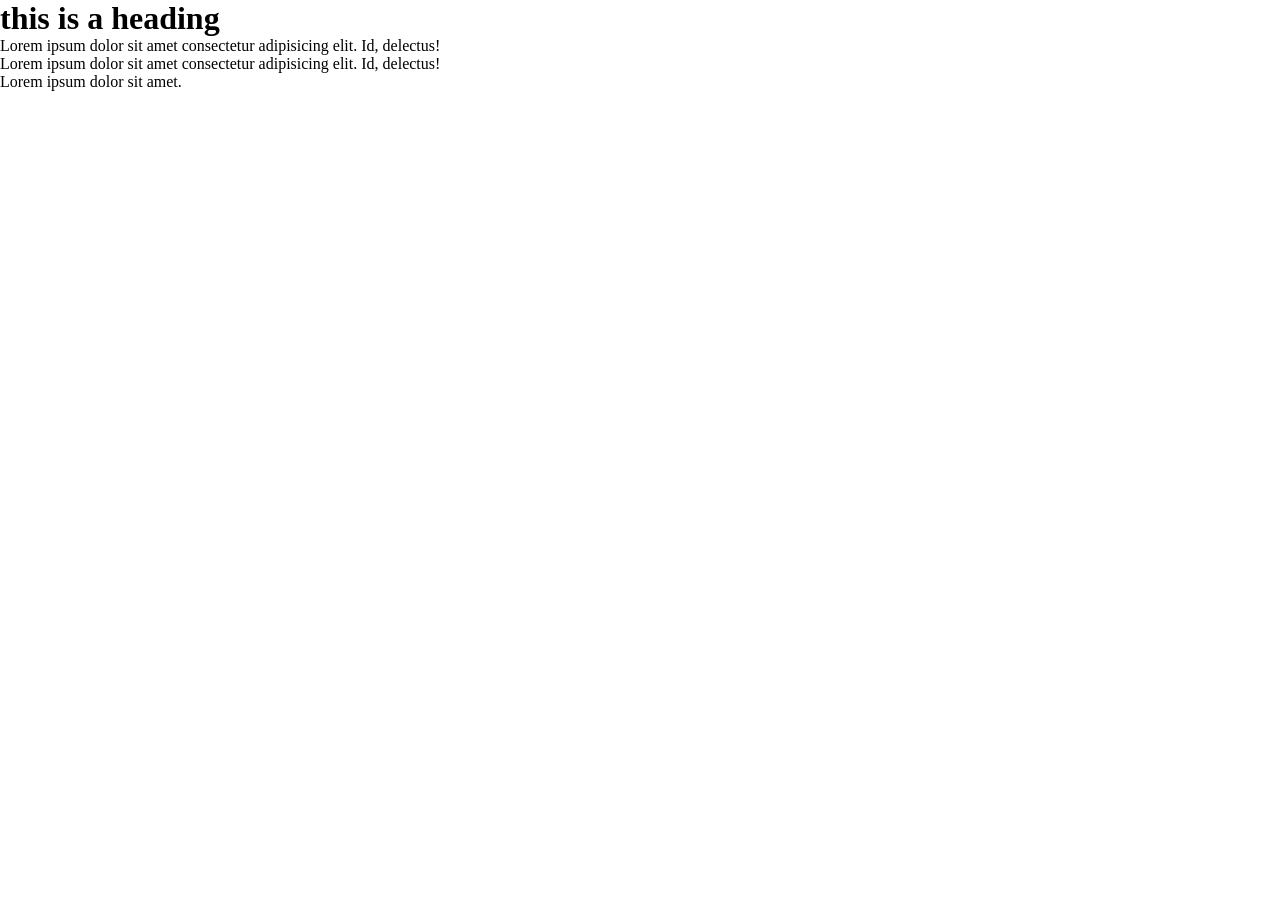
<file: CSS/index.html>
<!DOCTYPE html>
<html lang="en">
<head>
    <meta charset="UTF-8">
    <meta name="viewport" content="width=device-width, initial-scale=1.0">
    <title>Document</title>
    <style>
        /* element selector  */
        /* p{
            color:blue;
        } */

        /* class selector  */

        /* .heading{
            color: red;
        } */

        /* id selector  */
        /* #heading{
            color: red;
        } */

        /* grouping selector  */

        /* h1,p,div{
            color: orange;
        } */
        /* universel selector  */

        *{
            margin: 0;
            padding: 0;
        }




    </style>
</head>
<body>

    <h1 >this is a heading</h1>

    <p >Lorem ipsum dolor sit amet consectetur adipisicing elit. Id, delectus!</p>
    <p >Lorem ipsum dolor sit amet consectetur adipisicing elit. Id, delectus!</p>

    <div>Lorem ipsum dolor sit amet.</div>
</body>
</html>
</file>
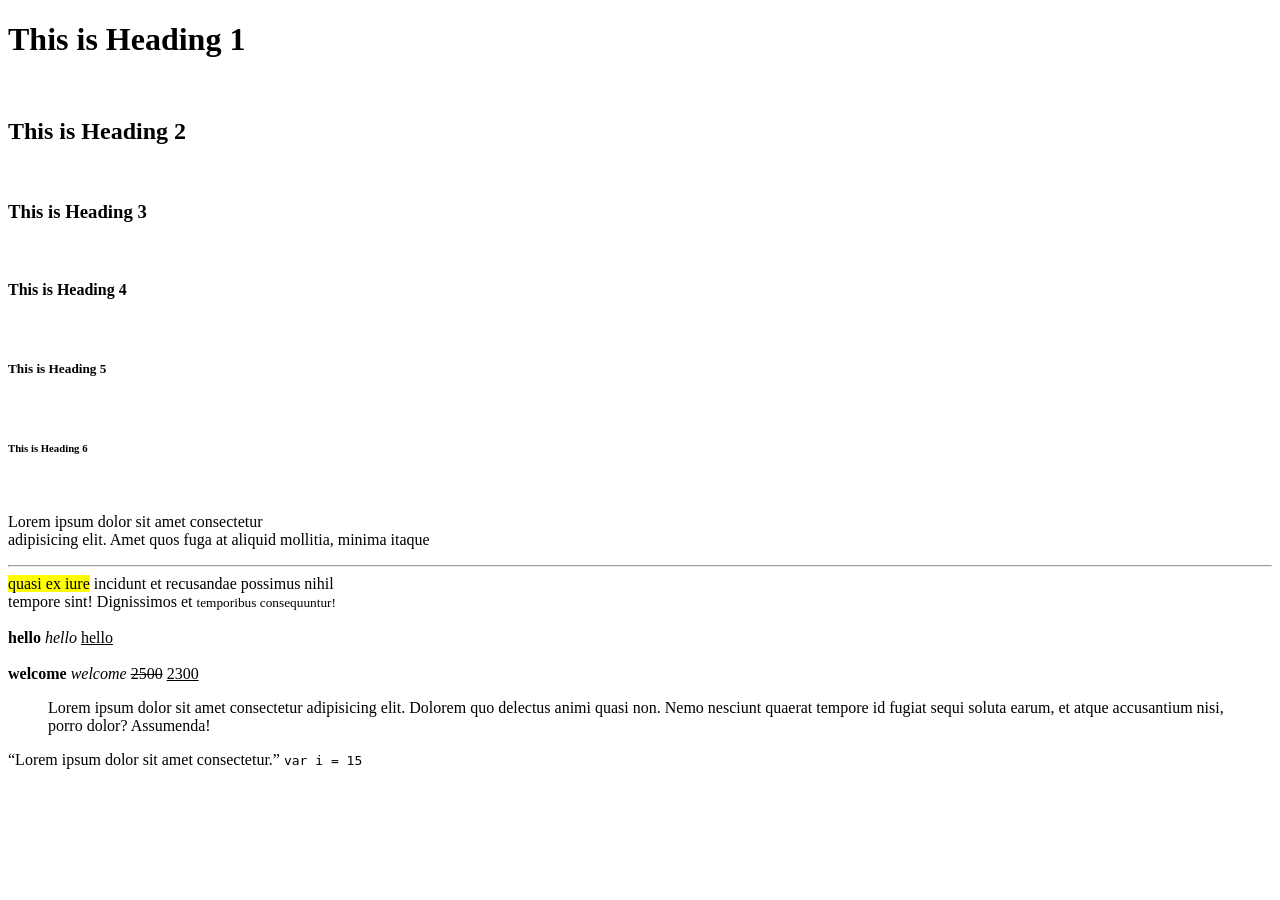
<file: html/index.html>
<!DOCTYPE html>
<html>
<head>
    <title>Heading</title>
</head>
<body>
    <h1>This is Heading 1</h1>​
   <h2>This is Heading 2</h2>​
   <h3>This is Heading 3</h3>​
   <h4>This is Heading 4</h4>​
   <h5>This is Heading 5</h5>​
   <h6>This is Heading 6</h6>​

   <p>Lorem ipsum dolor sit amet consectetur <br> adipisicing elit. Amet quos fuga at aliquid mollitia, minima itaque</p>

   <hr>
   
   <mark>quasi ex iure</mark> incidunt et recusandae possimus nihil <br> tempore sint! Dignissimos et <small>temporibus consequuntur!</small>
<br>
<br>

   <b>hello</b>
   <i>hello</i>
   <u>hello</u>
<br>
<br>

<strong> welcome </strong>
<em> welcome </em>

<del>2500</del> <ins>2300</ins>
<br>
<blockquote>Lorem ipsum dolor sit amet consectetur adipisicing elit. Dolorem quo delectus animi quasi non. Nemo nesciunt quaerat tempore id fugiat sequi soluta earum, et atque accusantium nisi, porro dolor? Assumenda!</blockquote>

<q>Lorem ipsum dolor sit amet consectetur.</q>

<code> var i = 15</code>



</body>
</html>
</file>
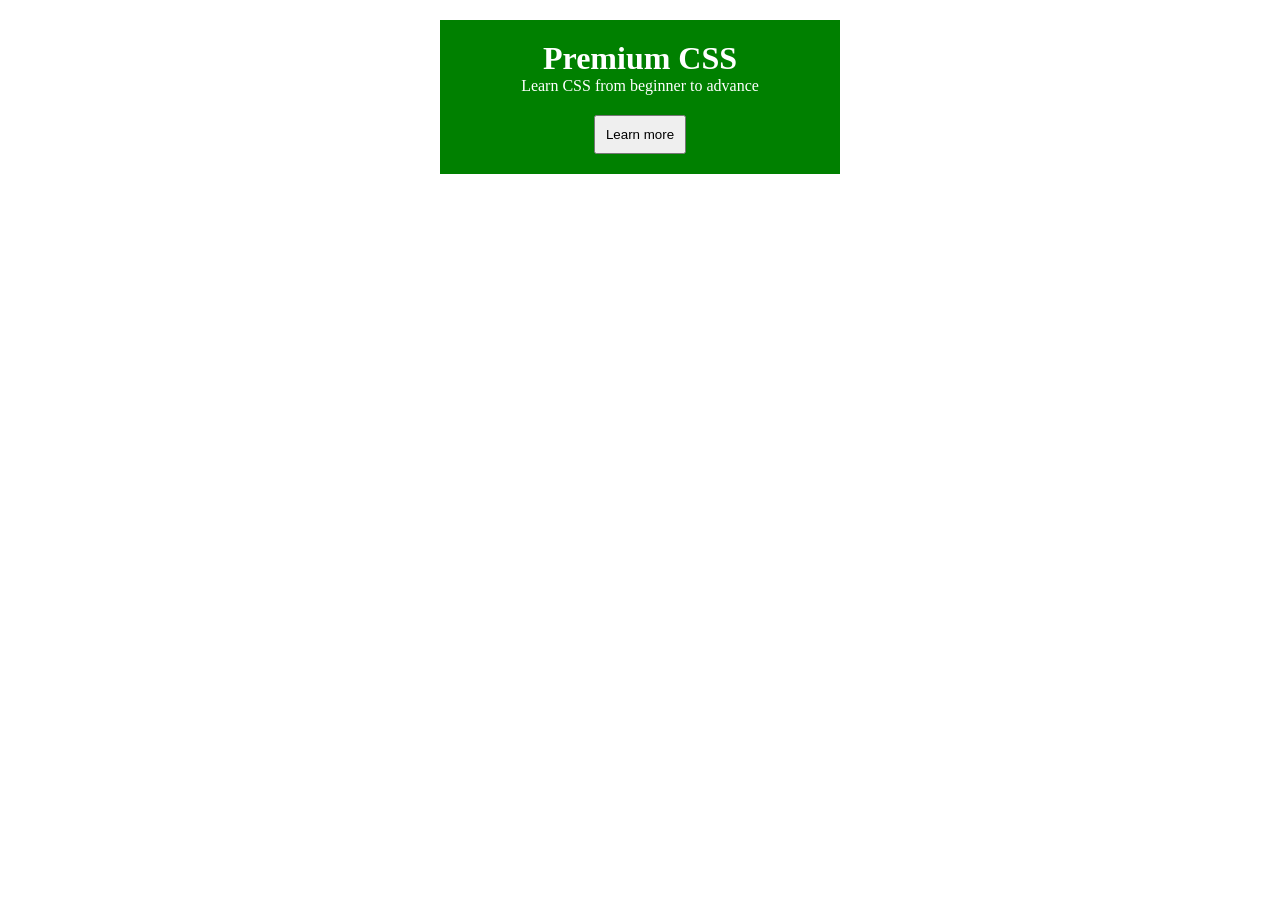
<file: CSS/video 5/index.html>
<!doctype html>
<html lang="en">
  <head>
    <meta charset="UTF-8" />
    <meta name="viewport" content="width=device-width, initial-scale=1.0" />
    <title>video 5</title>
    <link rel="stylesheet" href="style.css" />
  </head>
  <body>
    <!-- content , padding, border, margin -->
    <!-- <div>
        hello world
    </div>

    <div class="box2">
        box 2
    </div> -->

    <div class="card">
      <h1>Premium CSS</h1>
      <p>Learn CSS from beginner to advance</p>
      <button>Learn more</button>
    </div>
  </body>
</html>
</file>
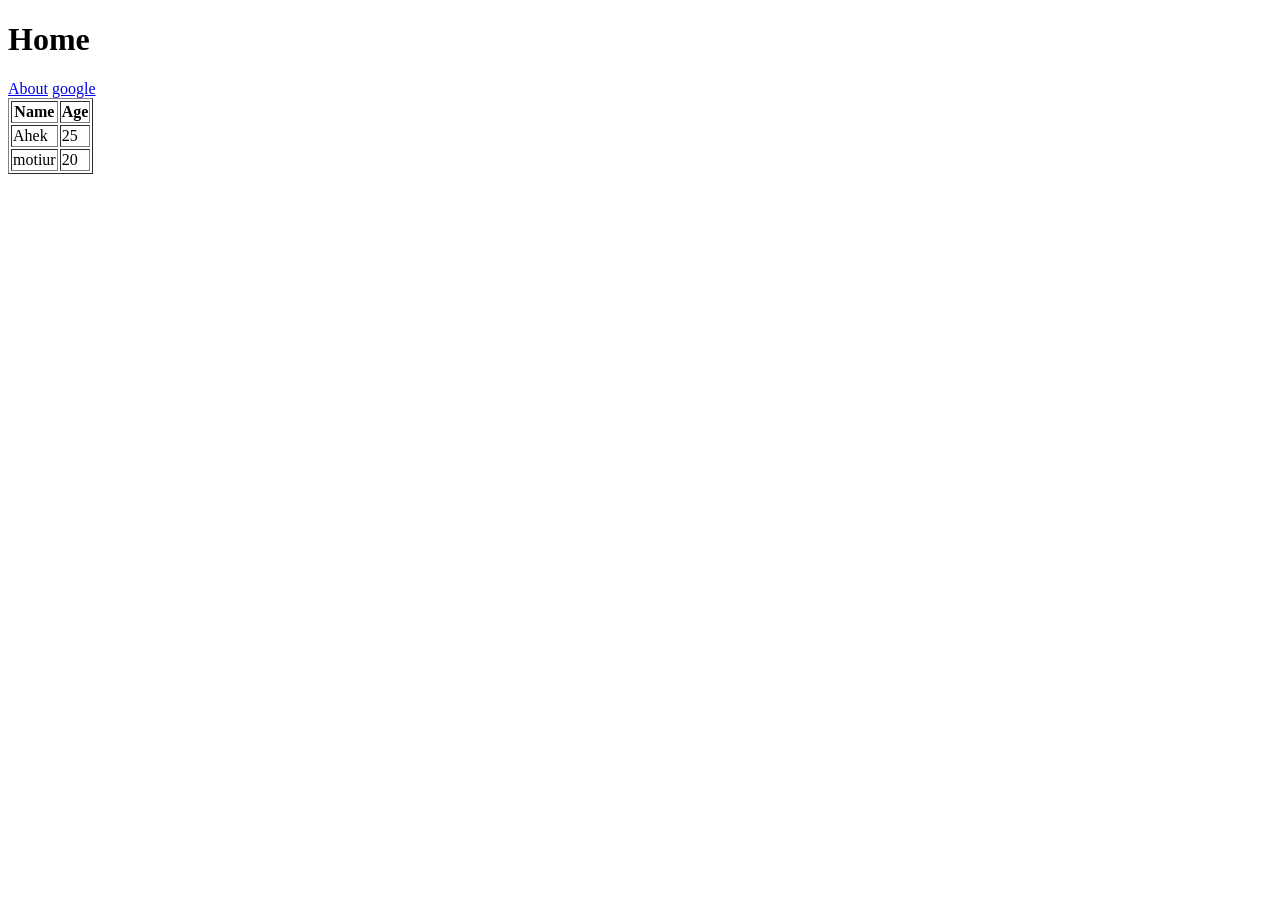
<file: html/video-3/index.html>
<!DOCTYPE html>
<html>
<head>
    <title>Video 3</title>
</head>
<body>
    <h1>Home</h1>
    <a href="about.html" target="_blank">About</a>

    <a href="https://www.google.com/" target="_blank">google</a>


    <!-- <img src="img.jp" alt="image e akta codding er picture ache"> -->

    <!-- <ul>
        <li>item 01</li>
        <li>item 02</li>
    </ul>

    <ol>
        <li>item 01</li>
        <li>item 02</li>
    </ol> -->

    <table border>
        <tr>
            <th>Name</th>
            <th>Age</th>
        </tr>
        <tr>
            <td>Ahek</td>
            <td>25</td>
        </tr>
        <tr>
            <td>motiur</td>
            <td>20</td>
        </tr>
    </table>

    
</body>
</html>
</file>
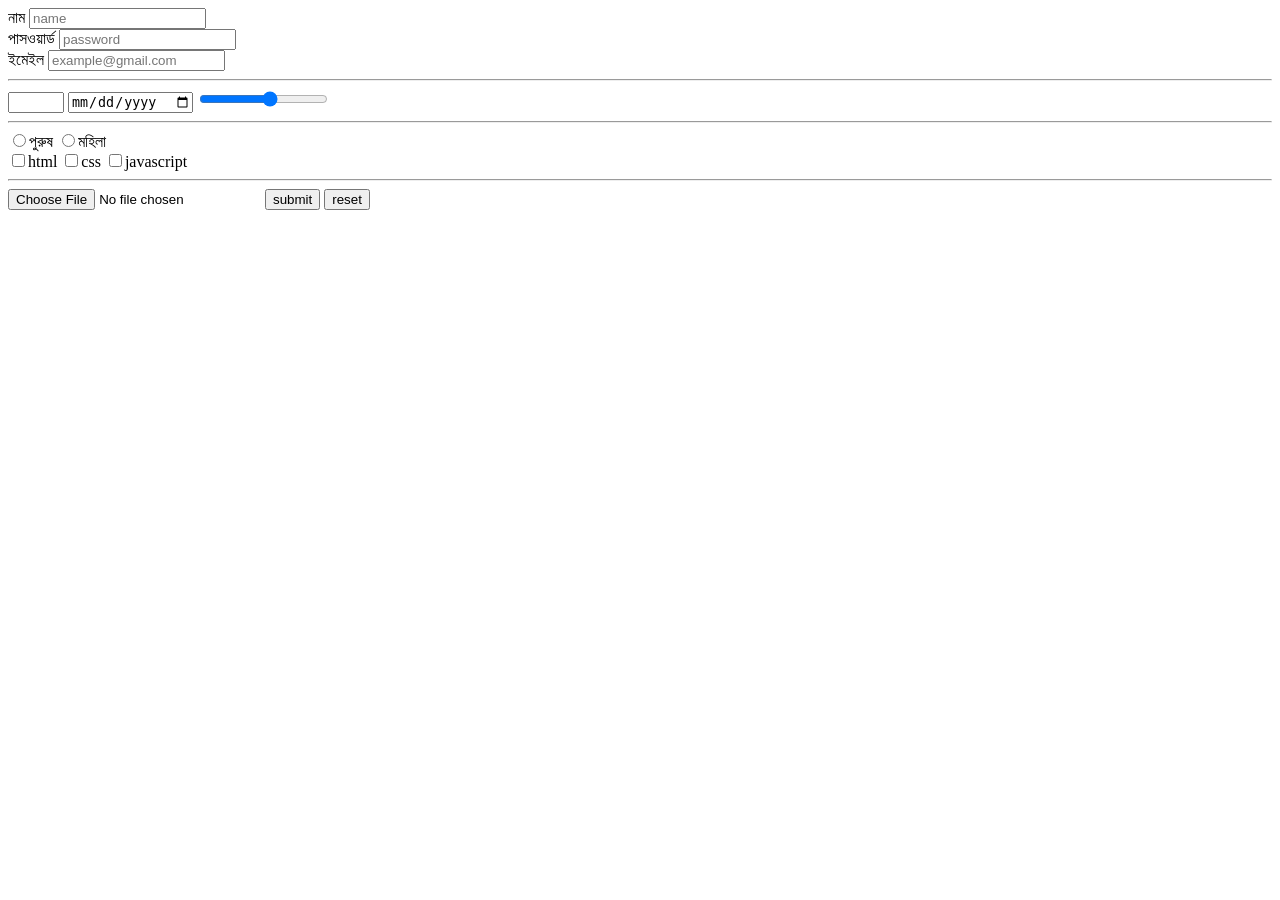
<file: html/video-4/index.html>
<!DOCTYPE html>
<html >
<head>
    <title>video 4</title>
</head>
<body>
    <form action="" method="">
        <label for="username">নাম</label>
        <input id="username" type="text" placeholder="name" >

        <br>
        <label for="userPw">পাসওয়ার্ড</label>
        <input id="userPw" type="password" placeholder="password">

        <br>
        <label for="userEmail">ইমেইল</label>
        <input id="userEmail" type="email" placeholder="example@gmail.com">

    <hr>
    <input type="number" min="1" max="100">
    <input type="date">
    <input type="range" min="1" max="10">
    <hr>
    <input type="radio" name="gender" value="male">পুরুষ
    <input type="radio" name="gender" value="female">মহিলা

    <br>

    <input type="checkbox" value="html">html
    <input type="checkbox" value="css">css
    <input type="checkbox" value="javascript">javascript

    <hr>

    <input type="file" accept="image/*">
    <button type="submit">submit</button>
    <button type="reset">reset</button>

    </form>
    
</body>
</html>
</file>
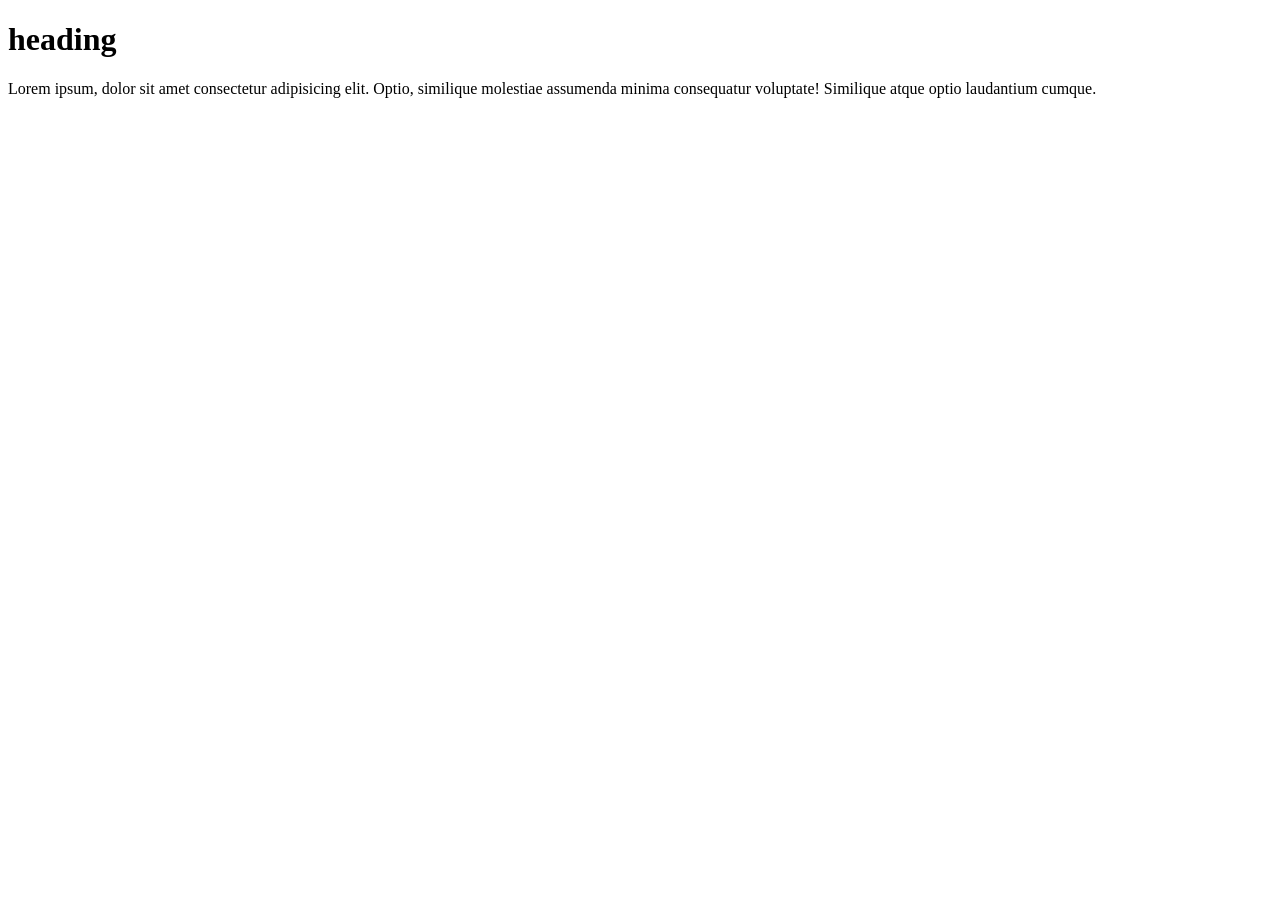
<file: html/video-5/index.html>
<!DOCTYPE html>
<html lang="en">
<head>
    <meta charset="UTF-8">
    <meta name="viewport" content="width=device-width, initial-scale=1.0">
    <title>Document</title>
</head>
<body>

    <h1>heading</h1>
    <p>Lorem ipsum, dolor sit amet consectetur adipisicing elit. Optio, similique molestiae assumenda minima consequatur voluptate! Similique atque optio laudantium cumque.</p>
    
</body>
</html>
</file>
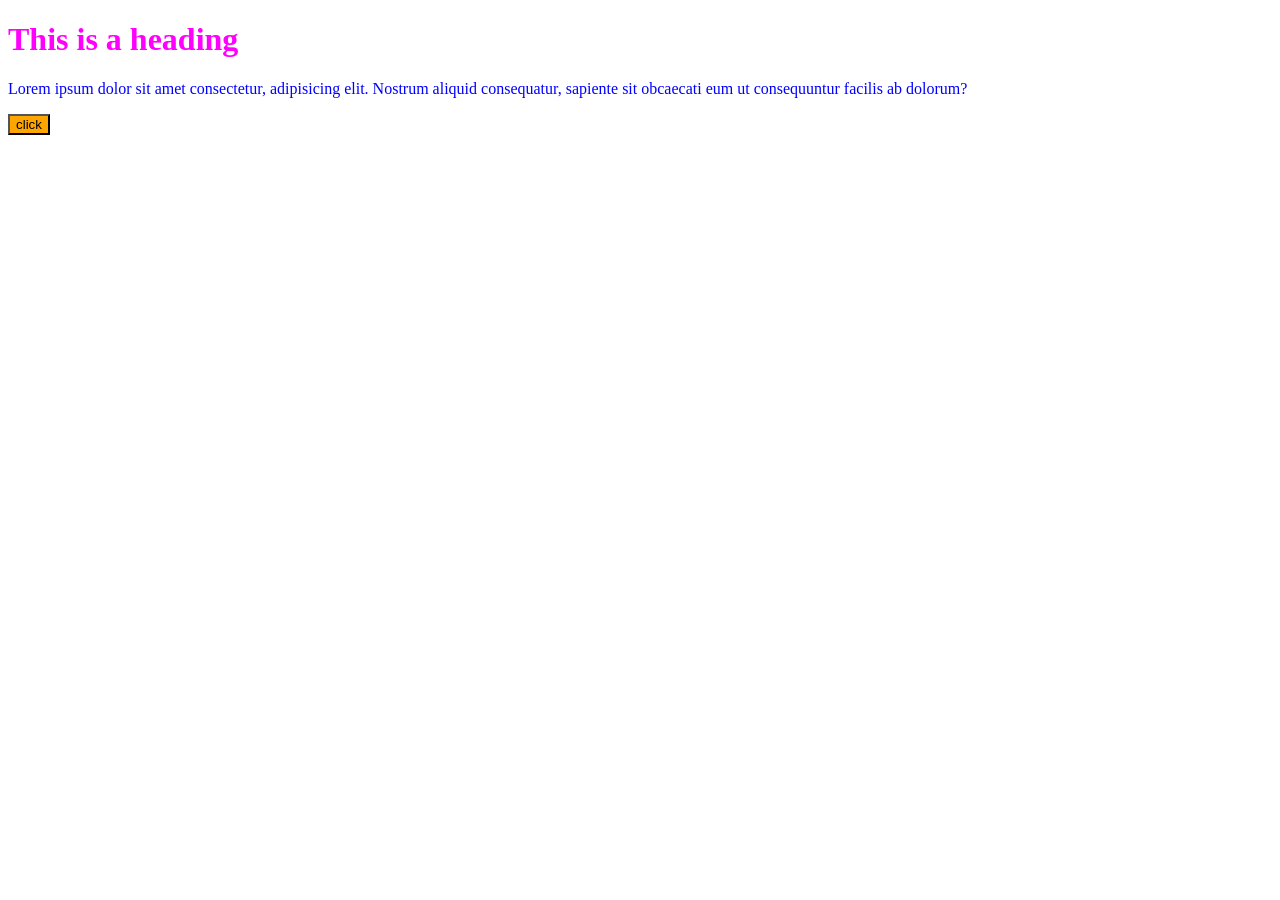
<file: CSS/video 3/practics.html>
<!doctype html>
<html lang="en">
  <head>
    <meta charset="UTF-8" />
    <meta name="viewport" content="width=device-width, initial-scale=1.0" />
    <title>Practics</title>
    <style>
      h1 {
        color: #ff00ff;
      }
      p {
        color: rgb(0, 0, 255);
      }
      button {
        background-color: orange;
      }
    </style>
  </head>
  <body>
    <h1>This is a heading</h1>

    <p>
      Lorem ipsum dolor sit amet consectetur, adipisicing elit. Nostrum aliquid
      consequatur, sapiente sit obcaecati eum ut consequuntur facilis ab
      dolorum?
    </p>

    <button>click</button>
  </body>
</html>
</file>
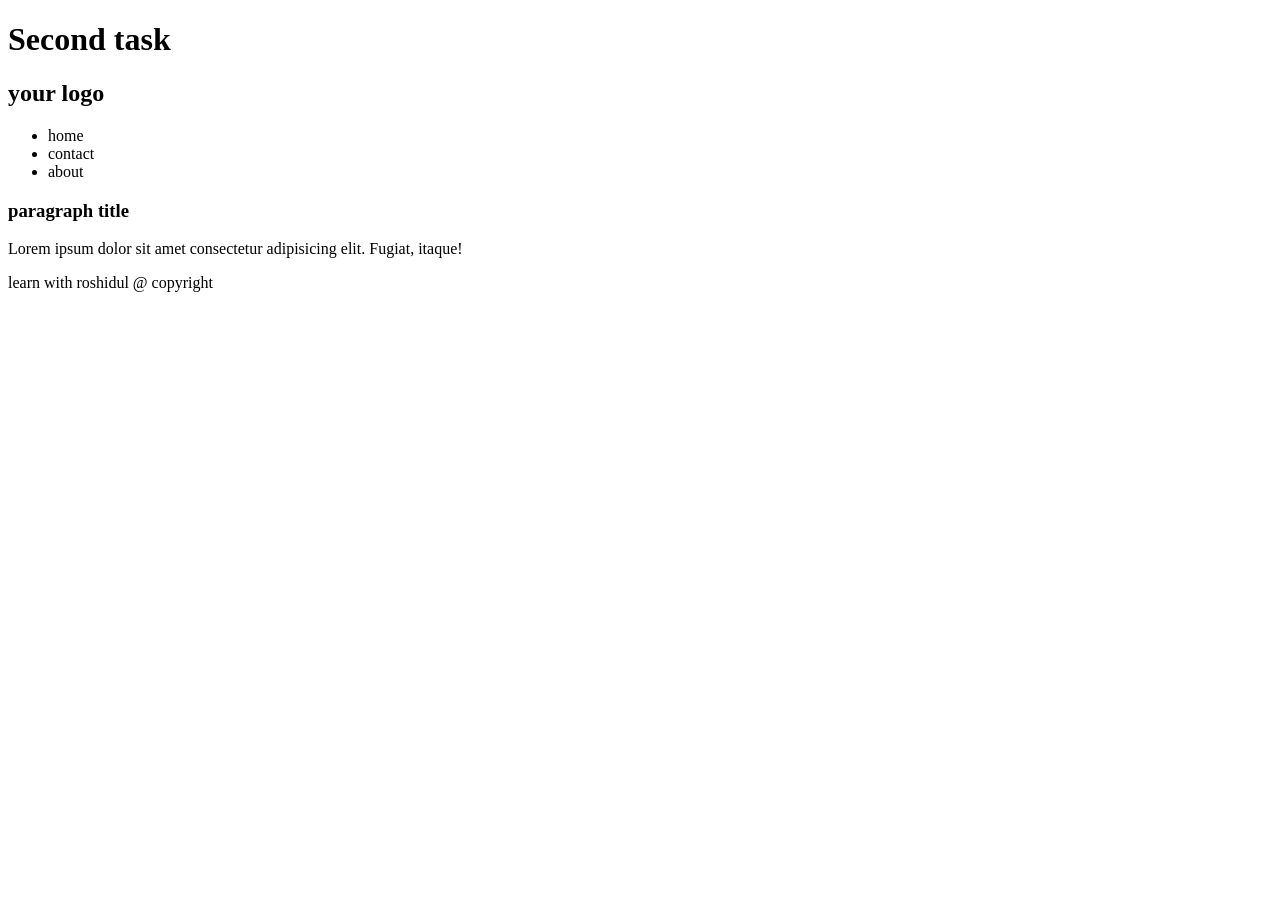
<file: html/video-4/practics.html>
<!DOCTYPE html>
<html>
<head>
    <meta name="viewport" content="width=device-width, initial-scale=1.0">
    <title>practics</title>
</head>
<body>
    <!-- <h1>First Task</h1>
    <form action="">
        <label for="username">Name</label>
        <input id="username" type="text" placeholder="name">
        <br>
        <label for="useremail">Email</label>
        <input id="useremail" type="email" placeholder="example@gmail.com">
        <br>
        <textarea placeholder="your massege"></textarea>
        <br>
        <button type="submit">Submit</button>
    </form> -->

    <h1>Second task</h1>

    <header>
        <h2>your logo</h2>
        <nav> 
            <ul>
                <li>home</li>
                <li>contact</li>
                <li>about</li>
            </ul>
        </nav>
    </header>
    <section>
        <article>
            <div>
                <h3>paragraph title</h3>
                <p>Lorem ipsum dolor sit amet consectetur adipisicing elit. Fugiat, itaque!</p>
            </div>
        </article>
    </section>

    <footer>
        learn with roshidul @ copyright
    </footer>
    
</body>
</html>
</file>
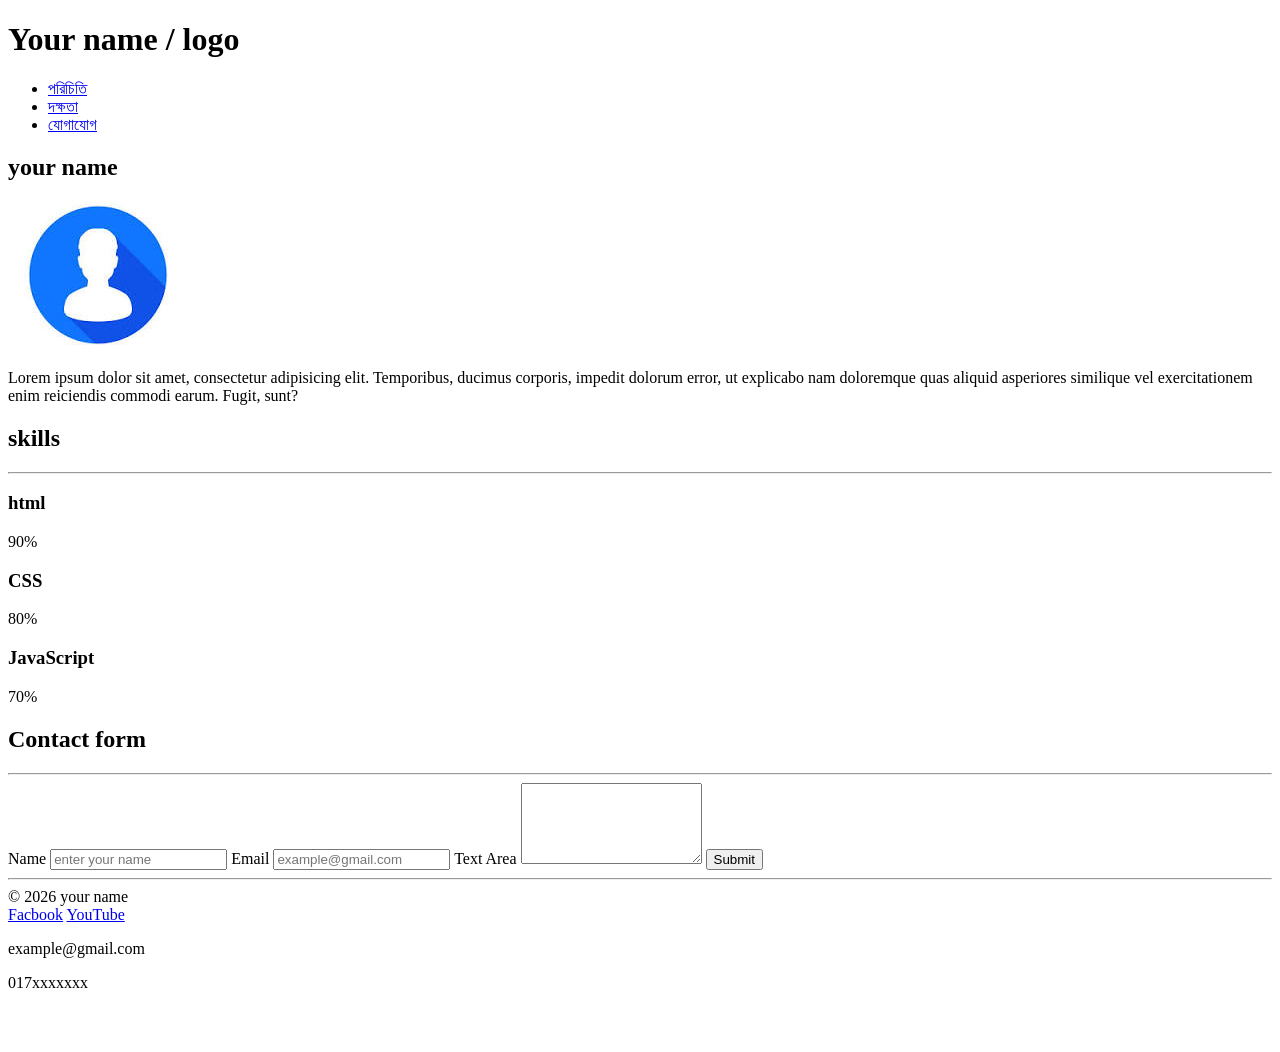
<file: html/video-5/my-protfolio.html>
<!DOCTYPE html>
<html lang="en">
<head>
    <meta charset="UTF-8">
    <meta name="viewport" content="width=device-width, initial-scale=1.0">
    <title>My protfolio</title>
</head>
<body>

    <!-- header section -->

    <header>
        <h1>Your name / logo</h1>
        <nav>
            <ul>
                <li><a href="#about">পরিচিতি</a></li>
                <li><a href="#skills">দক্ষতা</a></li>
                <li><a href="#contact">যোগাযোগ</a></li>
            </ul>
        </nav>
    </header>

    <!-- about section  -->

    <section id="about">
        <h2>your name</h2>
        <img src="[data-uri]" alt="amar protfolio image">
        <p>
            Lorem ipsum dolor sit amet, consectetur adipisicing elit. Temporibus, ducimus corporis, impedit dolorum error, ut explicabo nam doloremque quas aliquid asperiores similique vel exercitationem enim reiciendis commodi earum. Fugit, sunt?
        </p>

    </section>

    <!-- skills section  -->
     <section id="skills">
        <h2>skills</h2>
        <hr>
        <div>
            <h3>html</h3>
            <div>90%</div>
        </div>
        <div>
            <h3>CSS</h3>
            <div>80%</div>
        </div>
        <div>
            <h3>JavaScript</h3>
            <div>70%</div>
        </div>
     </section>

     <!-- contact section  -->
<section id="contact">
    <h2>Contact form</h2>
    <hr>
     <form action="/contact-submit" method="post">
        <label for="name">Name</label>
        <input type="text" id="name" placeholder="enter your name" required>
        <label for="email">Email</label>
        <input type="email" id="email" placeholder="example@gmail.com" required>
        <label for="textarea">Text Area</label>
        <textarea id="textarea" rows="5"></textarea>
        <button type="submit">Submit</button>
     </form>
</section>

<!-- footer section  -->
 <hr>
 <footer id="fotter">
    &copy; 2026 your name
    <nav>
        <a href="facbook.com">Facbook</a>
        <a href="youTube.com">YouTube</a>
    </nav>
    <p>example@gmail.com</p>
    <p>017xxxxxxx</p>
 </footer>
    <br>
    <br>
    <script src=""></script>
</body>
</html>
</file>
<file: CSS/video 5/style.css>
*{
    margin: 0;
    padding: 0;
    box-sizing: border-box;
}
/* div{
    border: 5px solid red;
    padding-left: 10px;
    padding-top: 20px;
    padding-right: 10px;
    padding-bottom: 30px; 

     padding: 20px 10px 30px 0px;
    
    padding: 10px 30px ; 
     margin-top: 30px; 
    font-size: 50px;
    width: 400px;
    text-align: center;
    margin: 0 auto;
} */

/* .box2{
    width: 300px;
    height: 200px;
    background-color: aqua;
    border: 5px solid black;
    padding: 20px;
    box-sizing: border-box;
    margin: 10px;
} */

.card{
    width: 400px;
    background: green;
    color: #fff;
    margin: 0 auto;
    padding: 20px;
    margin-top: 20px;
    text-align: center;
}
button{
    margin-top: 20px;
    padding: 10px;
}
</file>
